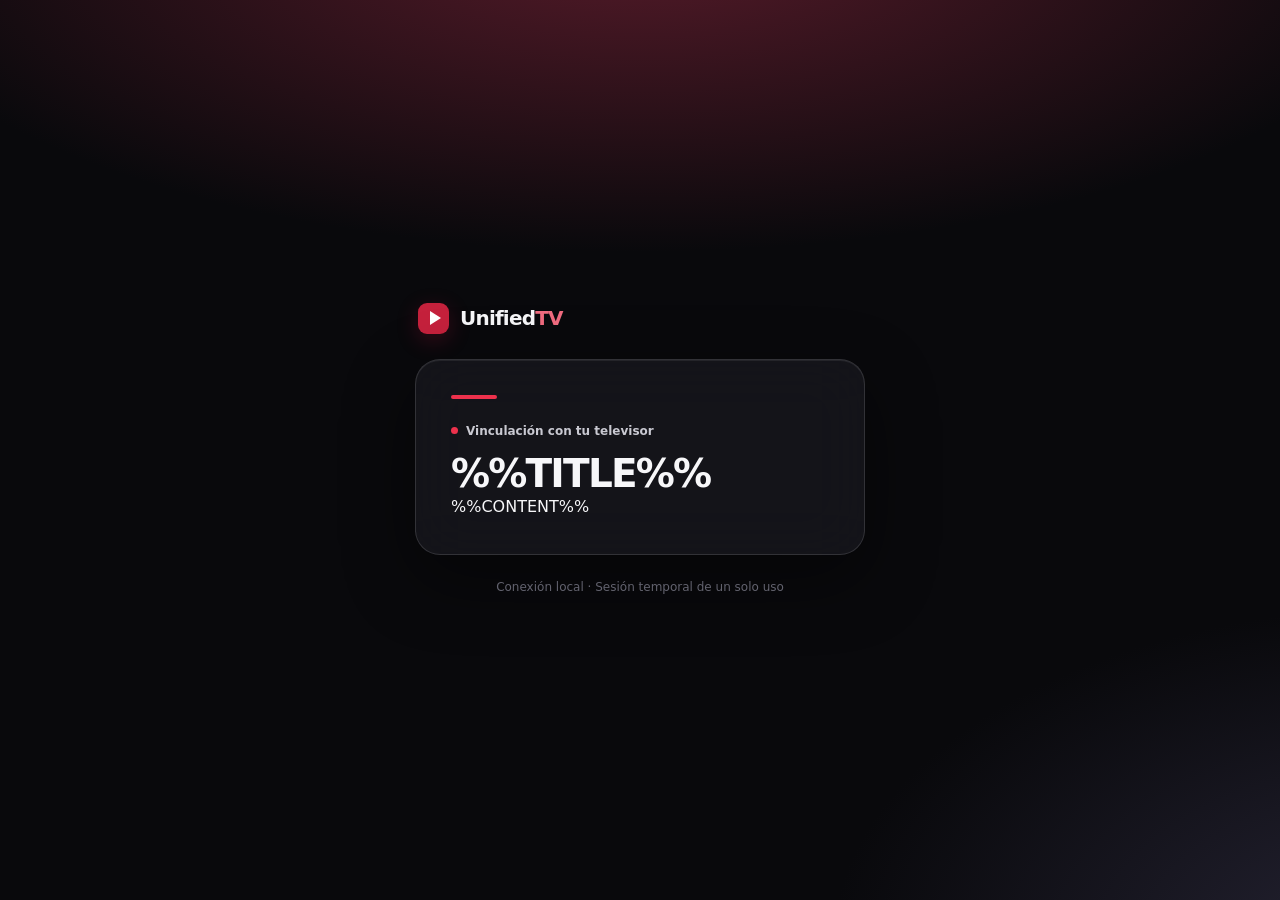
<file: launcher/app/src/main/assets/tmdb-pairing.html>
<!doctype html>
<html lang="es">
<head>
<meta charset="utf-8">
<meta name="viewport" content="width=device-width, initial-scale=1, viewport-fit=cover">
<meta name="theme-color" content="#09090c">
<meta name="color-scheme" content="dark">
<title>Conectar TMDB · UnifiedTV</title>
<style>
:root {
  color-scheme: dark;
  --ink: #f7f7f9;
  --muted: #aaaab8;
  --base: #09090c;
  --glass: rgba(24, 24, 30, .78);
  --line: rgba(255, 255, 255, .13);
  --red: #ed314c;
}
* { box-sizing: border-box; }
html { background: var(--base); }
body {
  margin: 0;
  min-height: 100vh;
  min-height: 100svh;
  display: flex;
  align-items: center;
  justify-content: center;
  padding: max(24px, env(safe-area-inset-top)) 20px max(24px, env(safe-area-inset-bottom));
  color: var(--ink);
  font: 16px/1.5 system-ui, -apple-system, "Segoe UI", sans-serif;
  background: radial-gradient(ellipse 78% 45% at 50% -8%, #581b2a 0%, transparent 80%),
              radial-gradient(ellipse 60% 50% at 110% 105%, #252333 0%, transparent 75%),
              var(--base);
}
.shell { width: min(100%, 450px); }
.brand {
  display: flex;
  align-items: center;
  gap: 11px;
  margin: 0 0 25px 3px;
  font-size: 20px;
  font-weight: 780;
  letter-spacing: -.04em;
}
.mark {
  display: grid;
  place-items: center;
  width: 31px;
  height: 31px;
  border-radius: 9px;
  background: #c5213c;
  box-shadow: 0 6px 22px #d8194638;
}
.mark::after {
  content: "";
  width: 0;
  height: 0;
  margin-left: 3px;
  border-top: 7px solid transparent;
  border-bottom: 7px solid transparent;
  border-left: 11px solid #fff;
}
.brand strong { color: #f7f7f9; font-weight: 780; }
.brand em { font-style: normal; color: #f06b7f; }
main {
  position: relative;
  overflow: hidden;
  width: 100%;
  padding: clamp(25px, 6vw, 35px);
  border: 1px solid var(--line);
  border-radius: 25px;
  background: var(--glass);
  -webkit-backdrop-filter: blur(28px) saturate(135%);
  backdrop-filter: blur(28px) saturate(135%);
  box-shadow: 0 24px 70px rgba(0, 0, 0, .45), inset 0 1px rgba(255, 255, 255, .07);
}
main::before {
  content: "";
  display: block;
  width: 46px;
  height: 4px;
  margin-bottom: 23px;
  border-radius: 4px;
  background: var(--red);
}
.eyebrow {
  display: flex;
  align-items: center;
  gap: 8px;
  margin-bottom: 13px;
  color: #c9c9d1;
  font-size: 12px;
  font-weight: 650;
}
.eyebrow::before { content: ""; width: 7px; height: 7px; border-radius: 50%; background: var(--red); }
h1 {
  margin: 0;
  max-width: 360px;
  font-size: clamp(29px, 7.6vw, 39px);
  font-weight: 770;
  line-height: 1.09;
  letter-spacing: -.046em;
  text-wrap: balance;
}
p { margin: 15px 0 25px; color: var(--muted); line-height: 1.55; }
form { margin-top: 20px; }
label { display: block; margin-bottom: 9px; font-size: 14px; font-weight: 660; color: #f1f1f4; }
input {
  display: block;
  width: 100%;
  min-height: 55px;
  padding: 14px 16px;
  border: 1px solid rgba(255,255,255,.22);
  border-radius: 13px;
  background: rgba(5, 6, 11, .57);
  color: var(--ink);
  font: 17px/1.4 ui-monospace, "SFMono-Regular", Menlo, Consolas, monospace;
  letter-spacing: .04em;
  transition: border-color .18s, background-color .18s;
}
input:focus { border-color: #ef647a; background: rgba(6, 6, 11, .82); }
button {
  display: block;
  width: 100%;
  min-height: 52px;
  margin-top: 15px;
  padding: 12px 20px;
  border: 1px solid rgba(255, 255, 255, .22);
  border-radius: 13px;
  background: rgba(54, 54, 65, .72);
  box-shadow: inset 0 1px rgba(255,255,255,.11), 0 6px 16px rgba(0,0,0,.22);
  color: #fff;
  cursor: pointer;
  font: 700 15px/1.4 system-ui, -apple-system, "Segoe UI", sans-serif;
  transition: background-color .18s, border-color .18s, transform .18s;
}
button:hover { background: rgba(78, 70, 82, .88); border-color: rgba(255,255,255,.4); }
button:active { transform: scale(.99); }
:focus-visible { outline: 2px solid #ff8ca0; outline-offset: 3px; }
.note {
  margin: 20px 0 0;
  padding-top: 17px;
  border-top: 1px solid rgba(255, 255, 255, .095);
  color: #a8a8b4;
  font-size: 12px;
  line-height: 1.55;
}
.error, .success {
  margin: 20px 0 0;
  padding: 13px 15px;
  border: 1px solid;
  border-radius: 12px;
  font-size: 14px;
  line-height: 1.5;
}
.error { color: #ffd3dc; background: rgba(140, 32, 57, .22); border-color: rgba(246, 107, 135, .44); }
.success { color: #baf7d1; background: rgba(25, 107, 62, .2); border-color: rgba(100, 210, 143, .36); }
.footer { margin: 23px 4px 0; color: #797987; font-size: 12px; text-align: center; }
@media (max-width: 380px) {
  body { padding-inline: 14px; }
  main { border-radius: 19px; }
  .brand { margin-bottom: 19px; }
}
@media (prefers-reduced-motion: reduce) {
  input, button { transition: none; }
  button:active { transform: none; }
}
</style>
</head>
<body>
<div class="shell">
<header class="brand" aria-label="UnifiedTV">
  <span class="mark" aria-hidden="true"></span><span><strong>Unified</strong><em>TV</em></span>
</header>
<main>
  <div class="eyebrow">Vinculación con tu televisor</div>
  <h1>%%TITLE%%</h1>
  %%CONTENT%%
</main>
<p class="footer">Conexión local · Sesión temporal de un solo uso</p>
</div>
</body>
</html>
</file>
